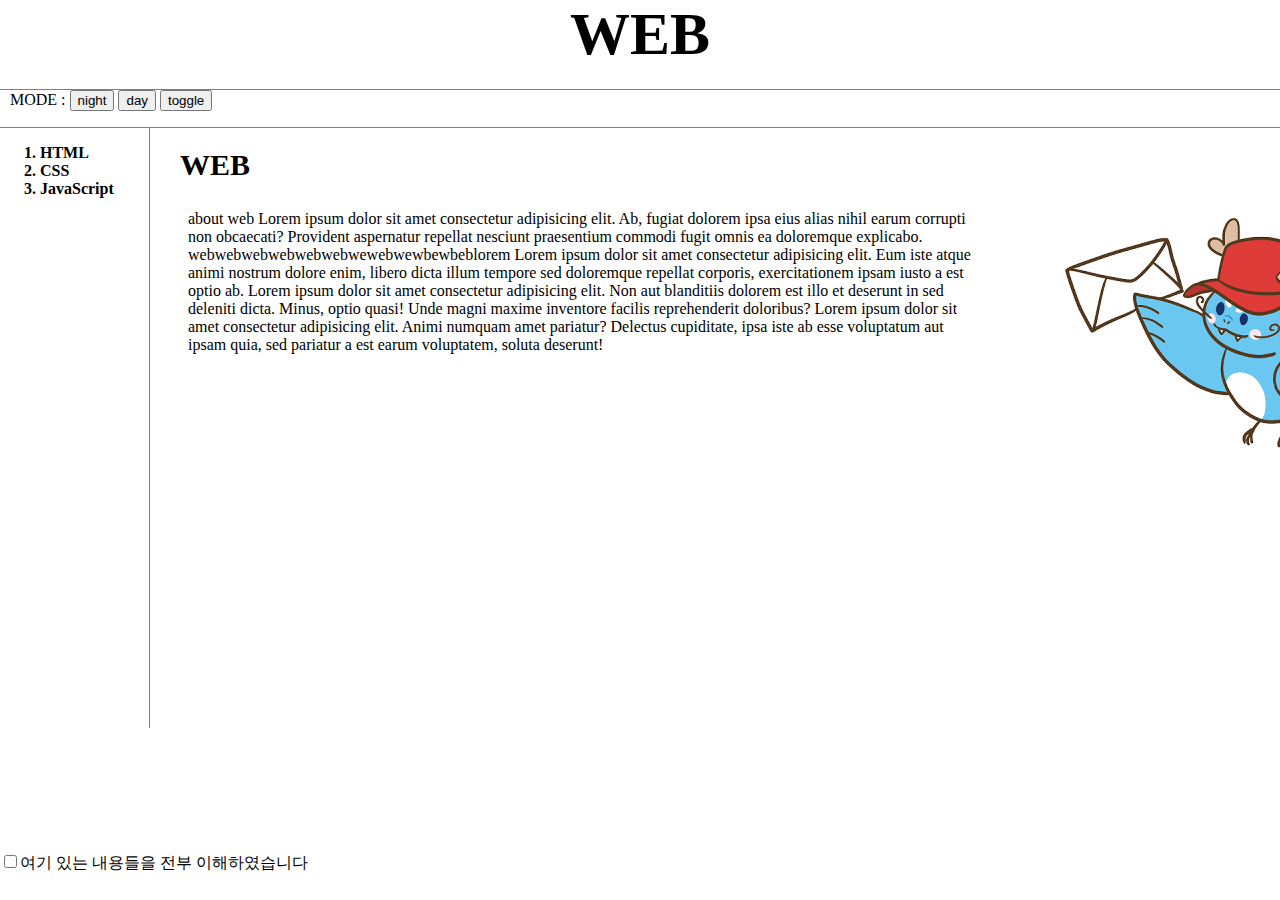
<file: index.html>
<!doctype html>
<html>
  <head>
    <title>my_first_web</title>
    <meta charset = "utf-8">

    <script src = "script\object_of_first.js"></script>
    <link rel="stylesheet" href="style\style.css">
    
  </head>

  <body>
    <script>document.querySelector('body').style.backgroundColor = 'white';</script>

    <h1><a href="index.html">WEB</a></h1>

    <div class="buttons">
      MODE :
      <input type="button" value = "night" onclick="makeNight(this);">
      <input type="button" value = "day" onclick="makeDay(this);">
      <input type="button" value = "toggle" onclick="
        if(document.querySelector('body').style.backgroundColor === 'white'){
          makeNight(this);
        } 
        else{
          makeDay(this);
        }
      ">
    </div>
    <span class = "main_body_frame">
      <span class = "nevigation">
        <ol>
          <a href="page\first1.html"><li>HTML</li></a>
          <a href = "page\first2.html"><li>CSS</li></a>
          <a href = "page\first3.html"><li>JavaScript</li></a>
        </ol>
      </span>

      <span class = "contents">
        <h4>WEB</h4>
        <iframe src="contents\about_web.html" frameborder="0" width="800px" height="600px"></iframe>
      </span>

      <span class = "advertising">
        <iframe src="image\advertising.png" frameborder="0" width="600px" height ="600px">광고</iframe>
      </span>
    </span>

    <p><input type="checkbox" name="new check" value="10">여기 있는 내용들을 전부 이해하였습니다</p>
  </body>
</html>
</file>
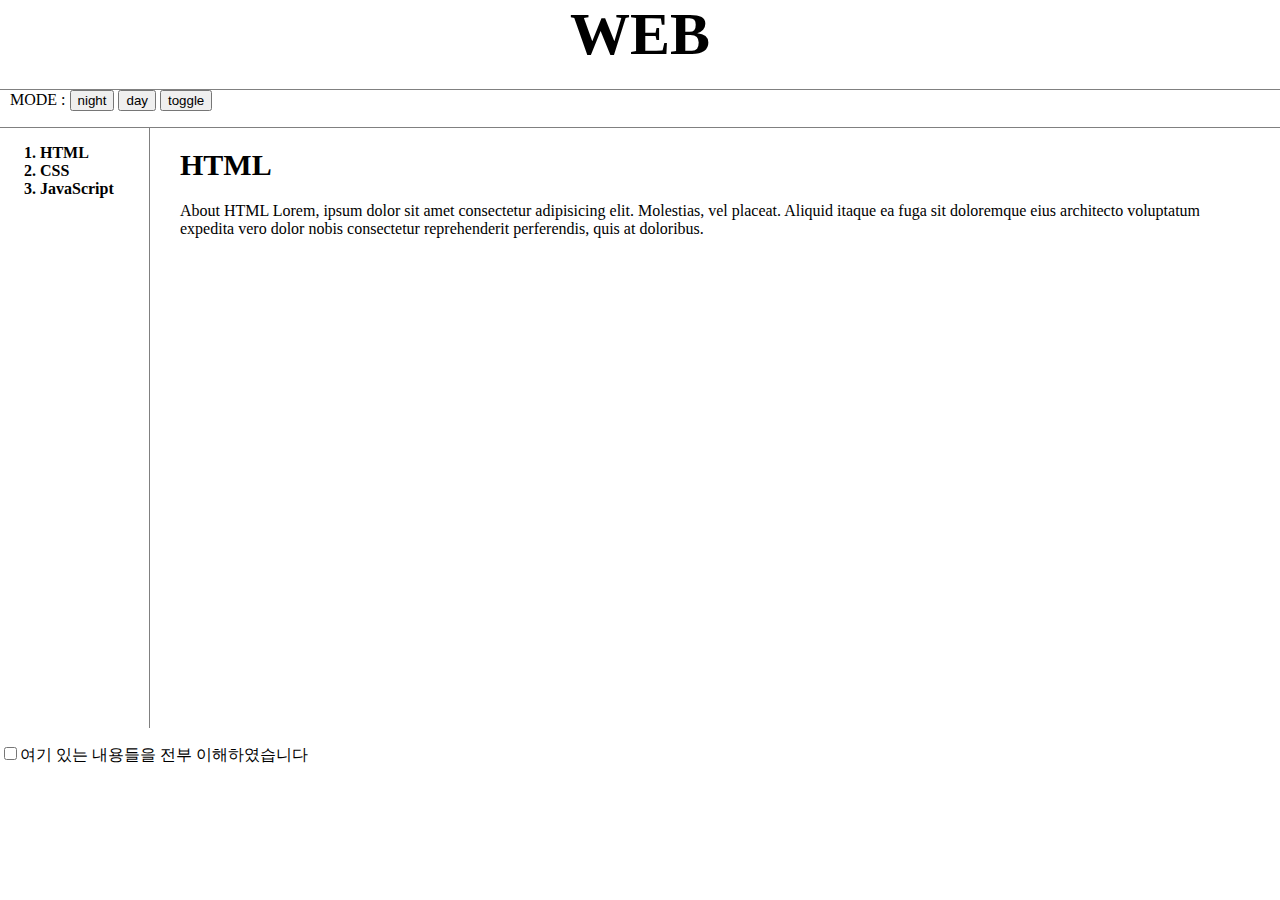
<file: first1.html>
<!doctype html>
<html>
  <head>
    <title>my_first_web</title>
    <meta charset = "utf-8">

    <script src = "object_of_first.js"></script>
    <link rel="stylesheet" href="style.css">
    
  </head>

  <body>
    <script>document.querySelector('body').style.backgroundColor = 'white';</script>

    <h1><a href="index.html">WEB</a></h1>

    <div class="buttons">
      MODE :
      <input type="button" value = "night" onclick="makeNight(this);">
      <input type="button" value = "day" onclick="makeDay(this);">
      <input type="button" value = "toggle" onclick="
        if(document.querySelector('body').style.backgroundColor === 'white'){
          makeNight(this);
        } 
        else{
          makeDay(this);
        }
      ">
    </div>
    <span class = "main_body_frame">
      <span class = "nevigation">
        <ol>
          <a href="first1.html"><li>HTML</li></a>
          <a href = "first2.html"><li>CSS</li></a>
          <a href = "first3.html"><li>JavaScript</li></a>
        </ol>
      </span>

      <span class = "contents">
        <h4>HTML</h4>
        <p>About HTML Lorem, ipsum dolor sit amet consectetur 
          adipisicing elit. Molestias, vel placeat. 
          Aliquid itaque ea fuga sit doloremque eius architecto 
          voluptatum expedita vero dolor nobis consectetur
           reprehenderit perferendis, quis at doloribus.</p>
      </span>
    </span>

    <p><input type="checkbox" name="new check" value="10">여기 있는 내용들을 전부 이해하였습니다</p>

  </body>
</html>
</file>
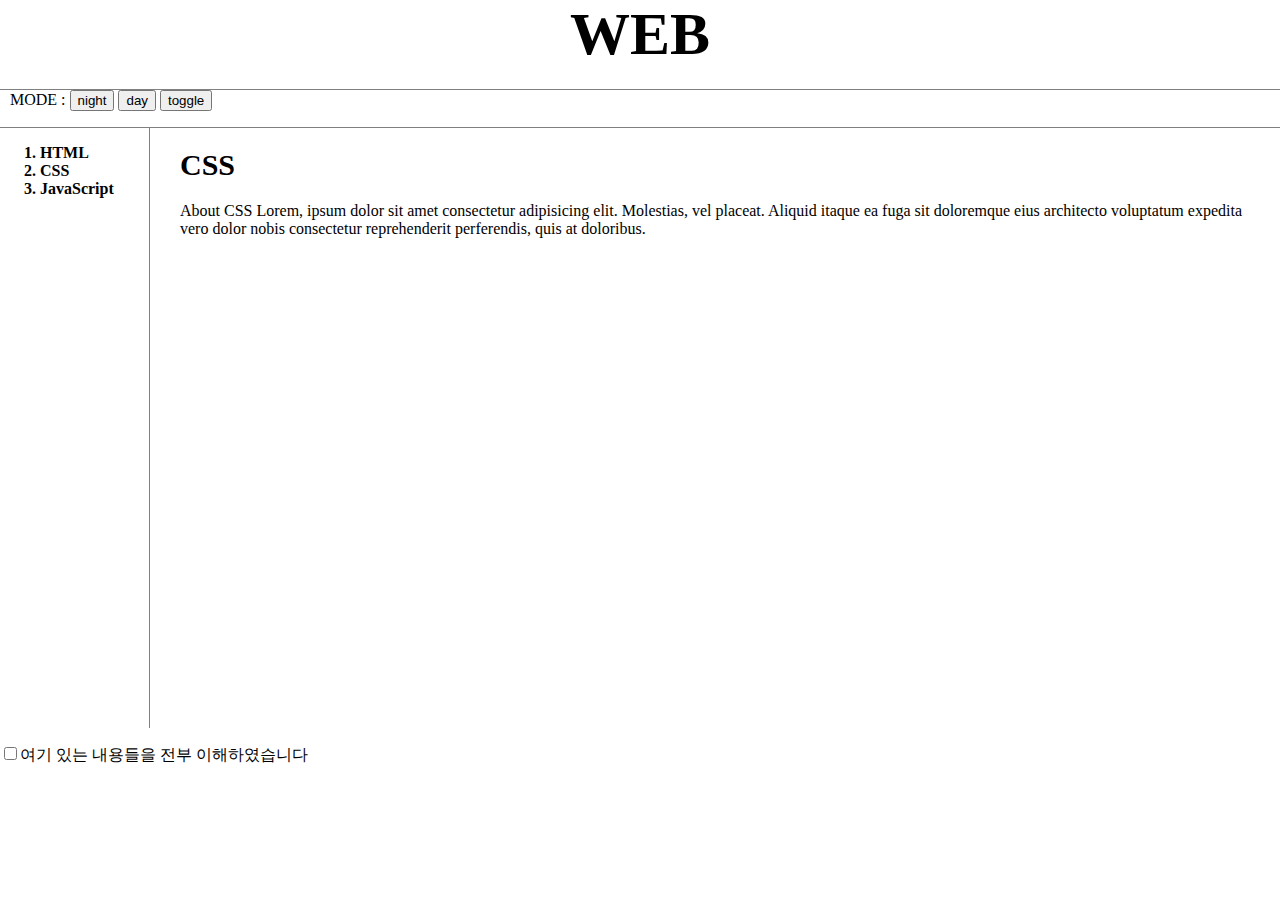
<file: first2.html>
<!doctype html>
<html>
  <head>
    <title>my_first_web</title>
    <meta charset = "utf-8">

    <script src = "object_of_first.js"></script>
    <link rel="stylesheet" href="style.css">
    
  </head>

  <body>
    <script>document.querySelector('body').style.backgroundColor = 'white';</script>

    <h1><a href="index.html">WEB</a></h1>

    <div class="buttons">
      MODE :
      <input type="button" value = "night" onclick="makeNight(this);">
      <input type="button" value = "day" onclick="makeDay(this);">
      <input type="button" value = "toggle" onclick="
        if(document.querySelector('body').style.backgroundColor === 'white'){
          makeNight(this);
        } 
        else{
          makeDay(this);
        }
      ">
    </div>
    <span class = "main_body_frame">
      <span class = "nevigation">
        <ol>
          <a href="first1.html"><li>HTML</li></a>
          <a href = "first2.html"><li>CSS</li></a>
          <a href = "first3.html"><li>JavaScript</li></a>
        </ol>
      </span>

      <span class = "contents">
        <h4>CSS</h4>
        <p>About CSS Lorem, ipsum dolor sit amet consectetur 
          adipisicing elit. Molestias, vel placeat. 
          Aliquid itaque ea fuga sit doloremque eius architecto 
          voluptatum expedita vero dolor nobis consectetur
           reprehenderit perferendis, quis at doloribus.</p>
      </span>
    </span>

    <p><input type="checkbox" name="new check" value="10">여기 있는 내용들을 전부 이해하였습니다</p>

  </body>
</html>
</file>
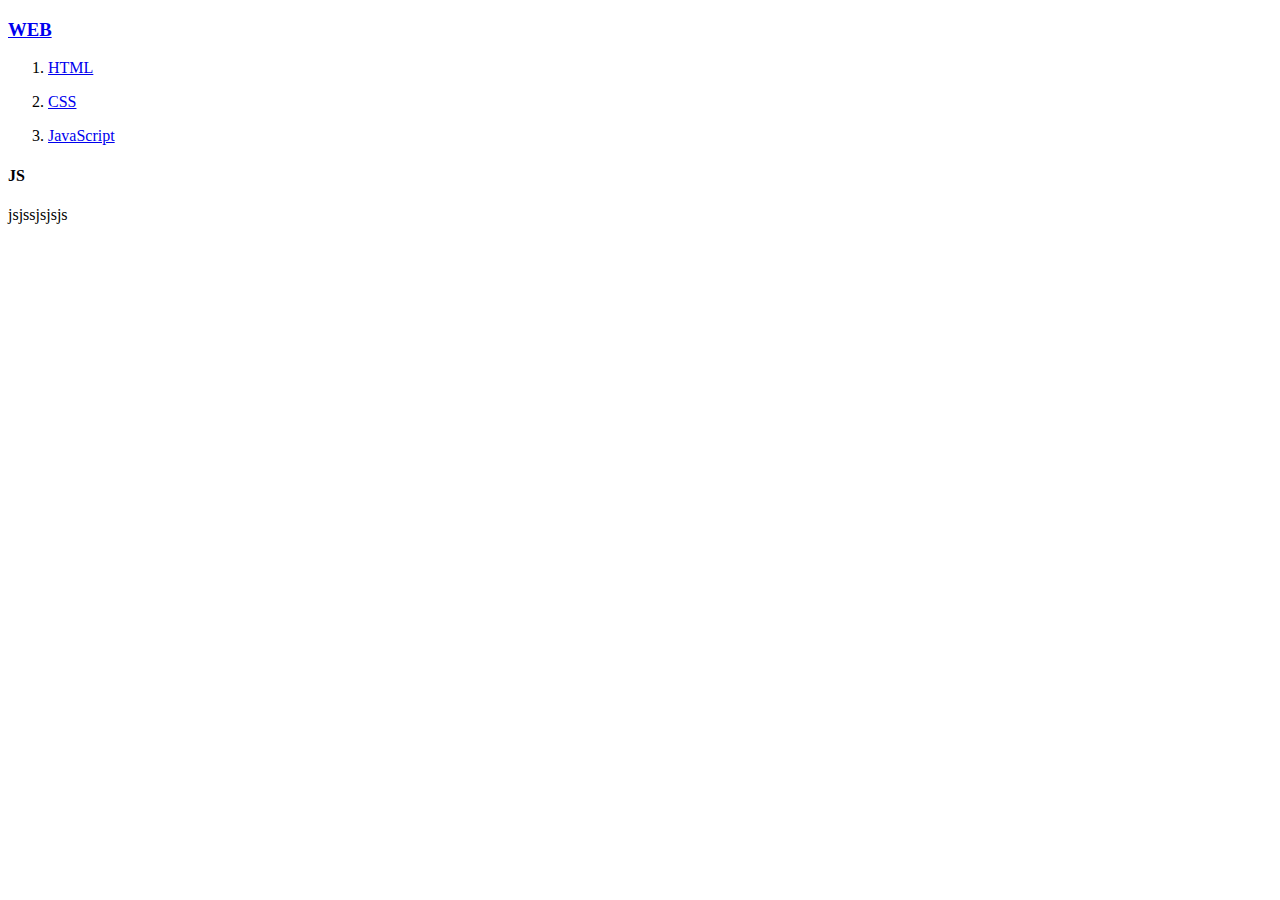
<file: first3.html>
<!doctype html>
<html>
  <head>
    <title>my_first_web</title>
    <meta charset = "utf-8">
  </head>
  <body>
    <p><a
        href="first.html">
        <h3>WEB</h3></a></p>
    <ol>
      <p><a
        href="first1.html">
        <li>HTML</li></a></p>
      <p><a
        href = "first2.html">
        <li>CSS</li></a></p>
      <p><a
        href = "first3.html">
      <li>JavaScript</li></a></p>
    </ol>
    <p><h4>JS</h4></p>
    <p>jsjssjsjsjs</p>
  </body>
</html>
</file>
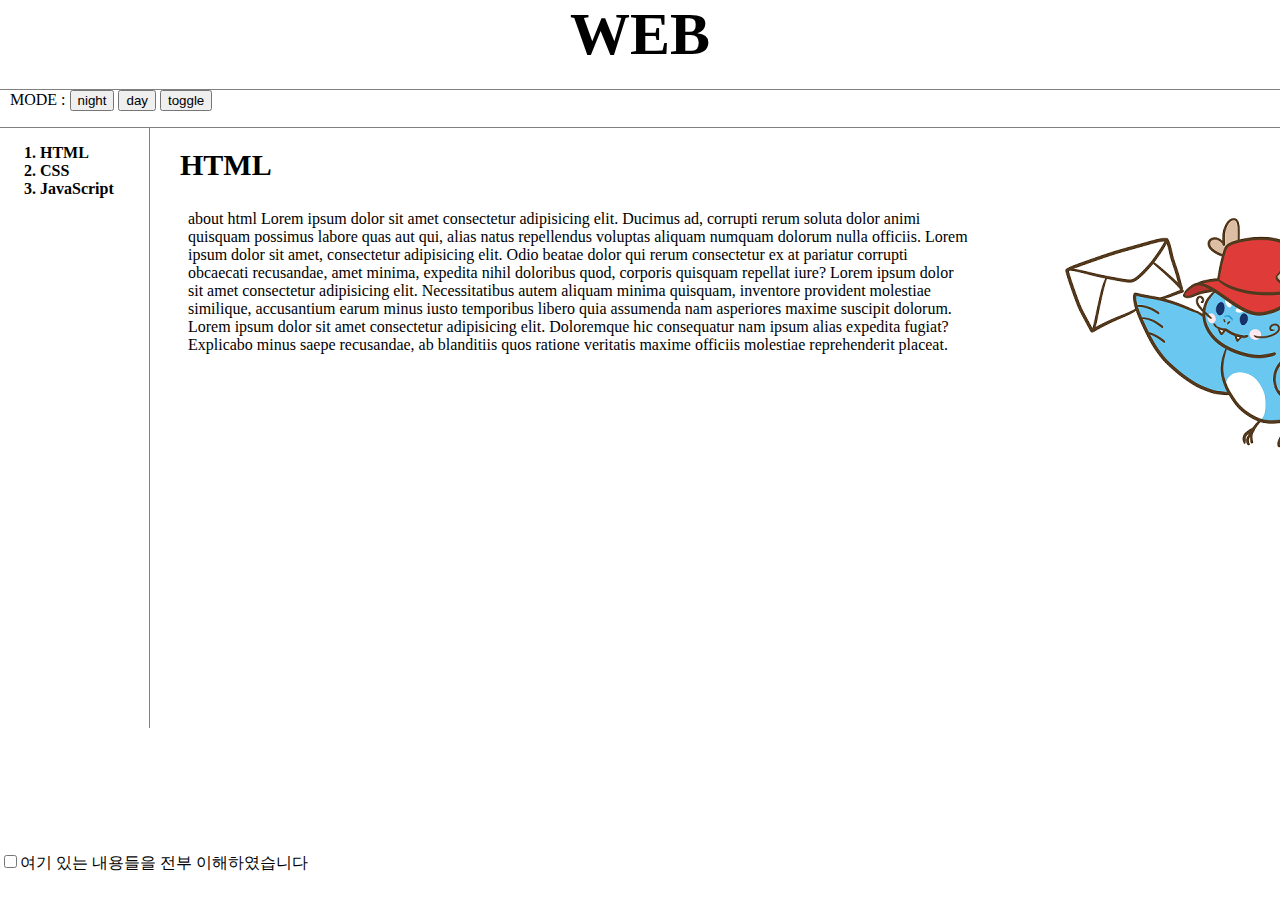
<file: page/first1.html>
<!doctype html>
<html>
  <head>
    <title>my_first_web</title>
    <meta charset = "utf-8">

    <script src = "..\script\object_of_first.js"></script>
    <link rel="stylesheet" href="..\style\style.css">
    
  </head>

  <body>
    <script>document.querySelector('body').style.backgroundColor = 'white';</script>

    <h1><a href="..\index.html">WEB</a></h1>

    <div class="buttons">
      MODE :
      <input type="button" value = "night" onclick="makeNight(this);">
      <input type="button" value = "day" onclick="makeDay(this);">
      <input type="button" value = "toggle" onclick="
        if(document.querySelector('body').style.backgroundColor === 'white'){
          makeNight(this);
        } 
        else{
          makeDay(this);
        }
      ">
    </div>
    <span class = "main_body_frame">
      <span class = "nevigation">
        <ol>
          <a href="first1.html"><li>HTML</li></a>
          <a href = "first2.html"><li>CSS</li></a>
          <a href = "first3.html"><li>JavaScript</li></a>
        </ol>
      </span>

      <span class = "contents">
        <h4>HTML</h4>
        <iframe src="..\contents\about_html.html" frameborder="0" width="800px" height="600px"></iframe>
      </span>

      <span class = "advertising">
        <iframe src="..\image\advertising.png" frameborder="0" width="600px" height ="600px">광고</iframe>
      </span>
    </span>

    <p><input type="checkbox" name="new check" value="10">여기 있는 내용들을 전부 이해하였습니다</p>
  </body>
</html>
</file>
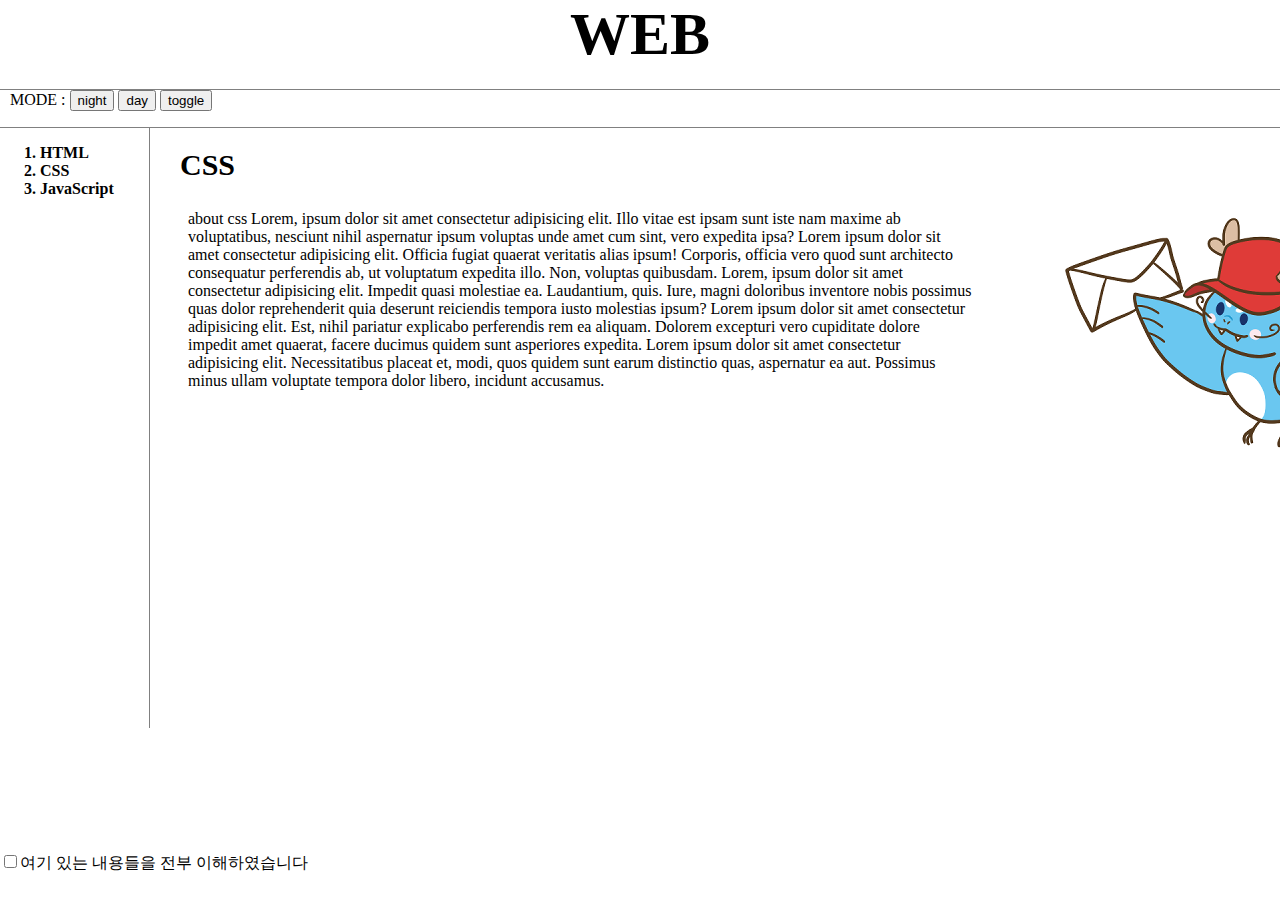
<file: page/first2.html>
<!doctype html>
<html>
  <head>
    <title>my_first_web</title>
    <meta charset = "utf-8">

    <script src = "..\script\object_of_first.js"></script>
    <link rel="stylesheet" href="..\style\style.css">

  </head>

  <body>
    <script>document.querySelector('body').style.backgroundColor = 'white';</script>

    <h1><a href="..\index.html">WEB</a></h1>

    <div class="buttons">
      MODE :
      <input type="button" value = "night" onclick="makeNight(this);">
      <input type="button" value = "day" onclick="makeDay(this);">
      <input type="button" value = "toggle" onclick="
        if(document.querySelector('body').style.backgroundColor === 'white'){
          makeNight(this);
        } 
        else{
          makeDay(this);
        }
      ">
    </div>
    <span class = "main_body_frame">
      <span class = "nevigation">
        <ol>
          <a href="first1.html"><li>HTML</li></a>
          <a href = "first2.html"><li>CSS</li></a>
          <a href = "first3.html"><li>JavaScript</li></a>
        </ol>
      </span>

      <span class = "contents">
        <h4>CSS</h4>
        <iframe src="..\contents\about_css.html" frameborder="0" width="800px" height="600px"></iframe>
      </span>

      <span class = "advertising">
        <iframe src="..\image\advertising.png" frameborder="0" width="600px" height ="600px">광고</iframe>
      </span>
    </span>

    <p><input type="checkbox" name="new check" value="10">여기 있는 내용들을 전부 이해하였습니다</p>
  </body>
</html>
</file>
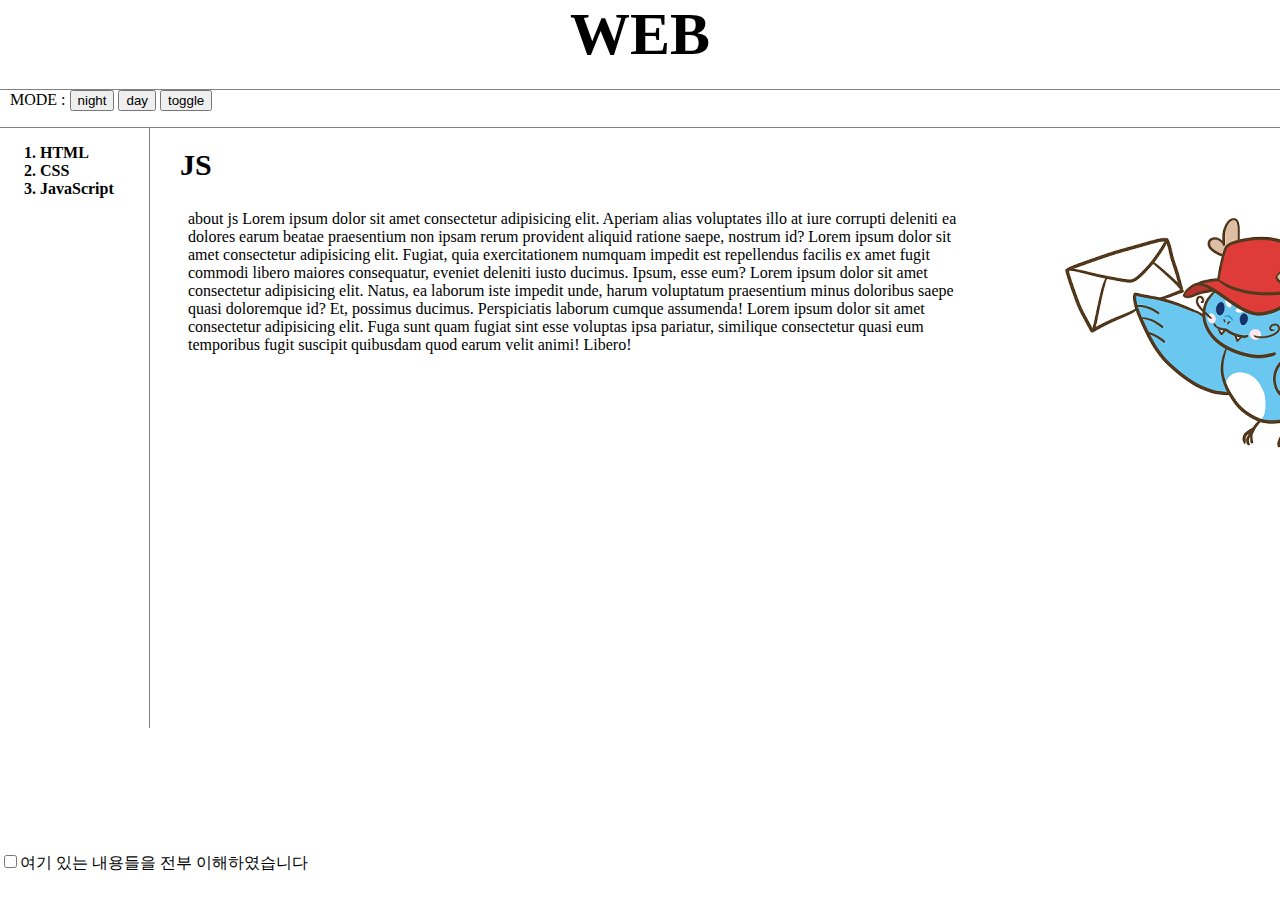
<file: page/first3.html>
<!doctype html>
<html>
  <head>
    <title>my_first_web</title>
    <meta charset = "utf-8">

    <script src = "..\script\object_of_first.js"></script>
    <link rel="stylesheet" href="..\style\style.css">
    
  </head>

  <body>
    <script>document.querySelector('body').style.backgroundColor = 'white';</script>

    <h1><a href="..\index.html">WEB</a></h1>

    <div class="buttons">
      MODE :
      <input type="button" value = "night" onclick="makeNight(this);">
      <input type="button" value = "day" onclick="makeDay(this);">
      <input type="button" value = "toggle" onclick="
        if(document.querySelector('body').style.backgroundColor === 'white'){
          makeNight(this);
        } 
        else{
          makeDay(this);
        }
      ">
    </div>
    <span class = "main_body_frame">
      <span class = "nevigation">
        <ol>
          <a href = "first1.html"><li>HTML</li></a>
          <a href = "first2.html"><li>CSS</li></a>
          <a href = "first3.html"><li>JavaScript</li></a>
        </ol>
      </span>

      <span class = "contents">
        <h4>JS</h4>
        <iframe src="..\contents\about_js.html" frameborder="0" width="800px" height="600px"></iframe>
      </span>

      <span class = "advertising">
        <iframe src="..\image\advertising.png" frameborder="0" width="600px" height ="600px">광고</iframe>
      </span>
    </span>

    <p><input type="checkbox" name="new check" value="10">여기 있는 내용들을 전부 이해하였습니다</p>
  </body>
</html>
</file>
<file: style.css>
body{
    margin: 0px;
}
h1{
    font-size : 60px;
    text-align : center;
    border-bottom: 1px gray solid;
    padding-bottom: 20px;
    margin: 0px;
}
@media(max-width : 600px){
    h1{
        font-size : 30px;
    }
}
a{
    font-weight: bold;
    text-decoration: none;
    color : black;
}
.nevigation{
    height: 600px;
    border-right: 1px gray solid;
}
@media(max-width : 600px){
    .nevigation{
        font-size: 50%;
        padding-left: 15px;
    }
    .nevigation ol{
        padding-inline-start: 10px;
    }
}

.contents h4{
    margin: 20px;
    margin-left: 0px;
    font-size: 30px;
}

.contents{
    margin: 30px;
    margin-top: 0px;
}
.main_body_frame{
    display: grid;
    grid-template-columns: 150px 1fr;
}
@media(max-width : 600px){
    .main_body_frame{
    grid-template-columns: 100px 1fr;
    }
}
.buttons{
    padding-left : 10px;
    padding-bottom: 16px;
    display: block;
    border-bottom: 1px gray solid;
}
</file>
